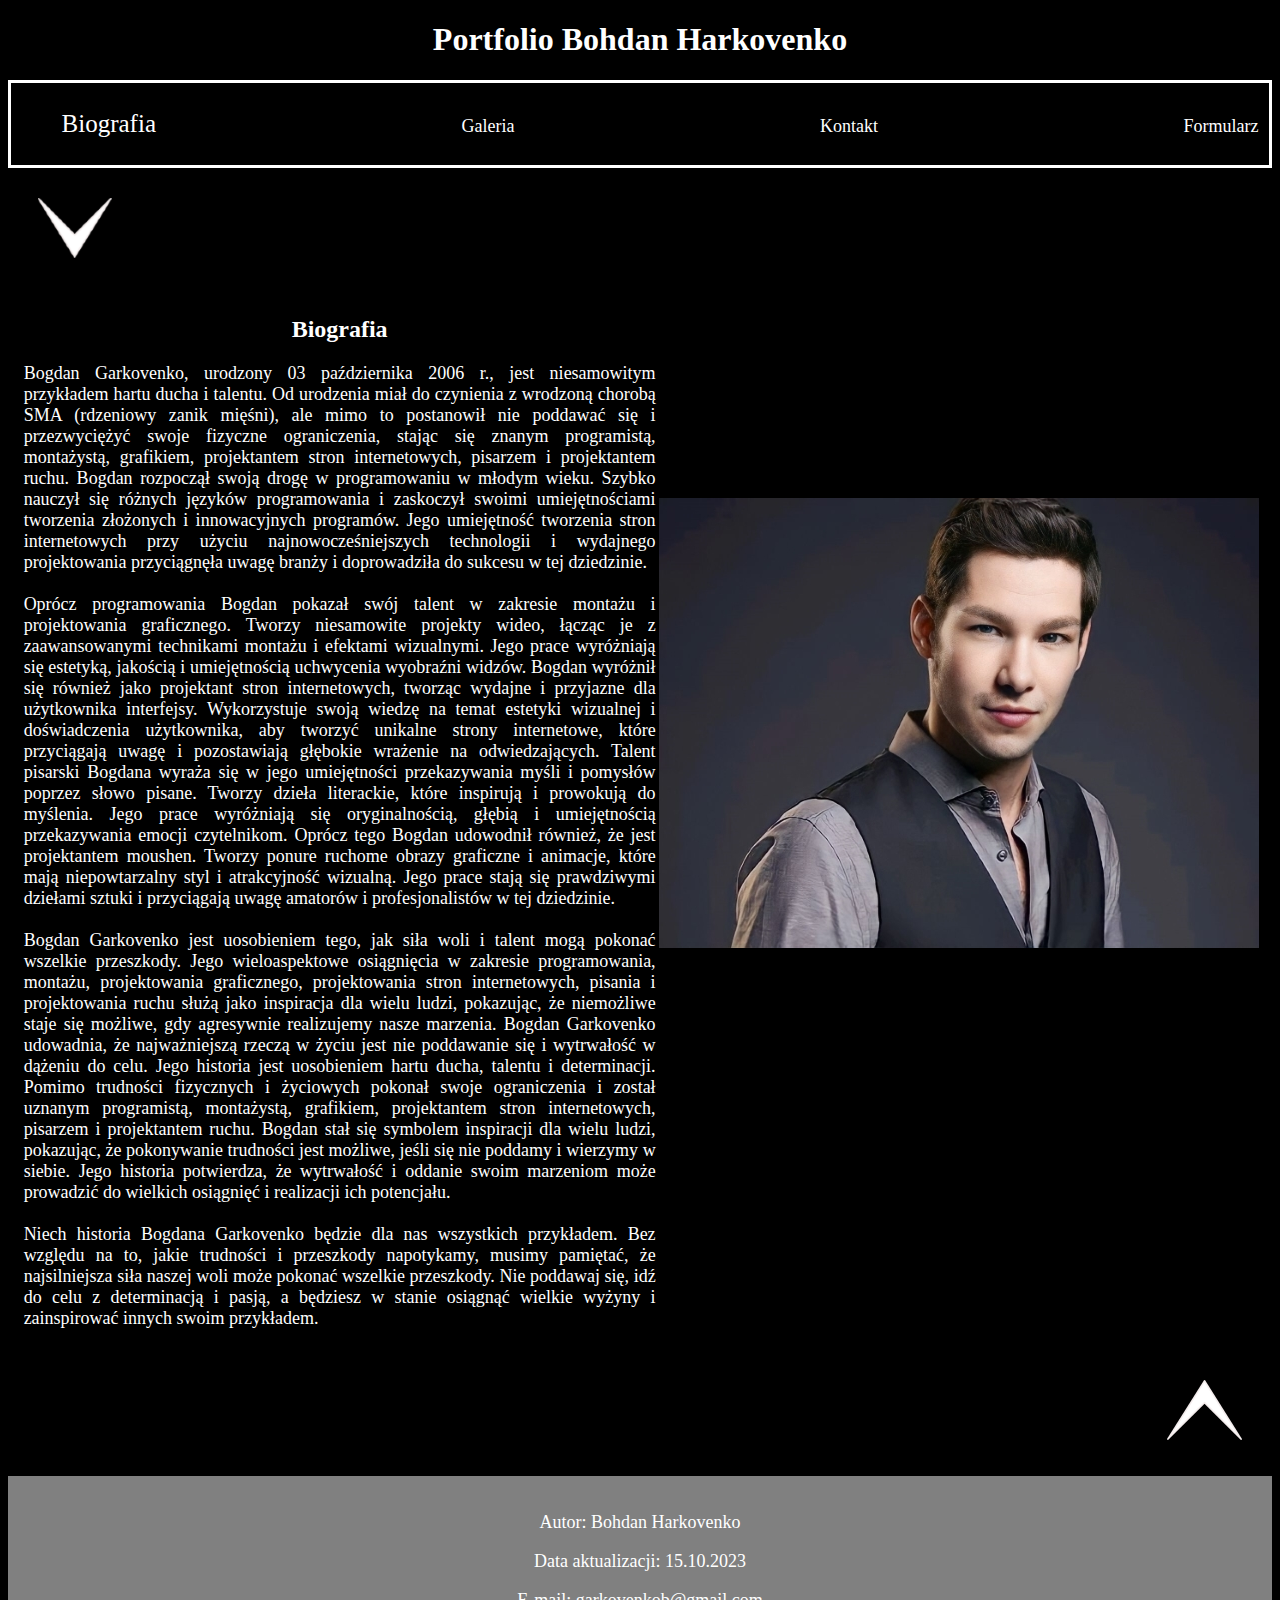
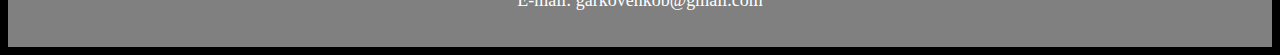
<file: index.html>
<!DOCTYPE html>
<html>
	<head>
		<meta charset="utf-8">
		<title>Portfolio Bohdan Harkovenko</title>
		<link rel="stylesheet" type="text/css" href="style.css">
	</head>
	<body>
	<a name="poczatek">  </a>
	
	<div id="nazwa">
	
		<h1>Portfolio Bohdan Harkovenko</h1>
		
	</div>
	
	
	<nav>
		<ul>
			<li><a id="tu" href="index.html">Biografia</a></li>
			<li><a id="inne" href="galeria.html">Galeria</a></li>
			<li><a id="inne" href="kontakt.html">Kontakt</a></li>
			<li><a id="inne" href="formularz.html">Formularz</a></li>
		</ul>
	</nav>
	
	<div id="konstr">
		
		<a href="#koniec"> <div id="vdol">
		<img src="img/vdol.png" />
	</div> </a>
		
	</div>
		
		<div id="biografia">
		
		<h2> Biografia </h2>
		
		<p align="justify">  Bogdan Garkovenko, urodzony 03 października 2006 r., jest niesamowitym przykładem hartu ducha i talentu. Od urodzenia miał do czynienia z wrodzoną chorobą SMA (rdzeniowy zanik mięśni), ale mimo to postanowił nie poddawać się i przezwyciężyć swoje fizyczne ograniczenia, stając się znanym programistą, montażystą, grafikiem, projektantem stron internetowych, pisarzem i projektantem ruchu.

Bogdan rozpoczął swoją drogę w programowaniu w młodym wieku. Szybko nauczył się różnych języków programowania i zaskoczył swoimi umiejętnościami tworzenia złożonych i innowacyjnych programów. Jego umiejętność tworzenia stron internetowych przy użyciu najnowocześniejszych technologii i wydajnego projektowania przyciągnęła uwagę branży i doprowadziła do sukcesu w tej dziedzinie.	<br/><br/>

Oprócz programowania Bogdan pokazał swój talent w zakresie montażu i projektowania graficznego. Tworzy niesamowite projekty wideo, łącząc je z zaawansowanymi technikami montażu i efektami wizualnymi. Jego prace wyróżniają się estetyką, jakością i umiejętnością uchwycenia wyobraźni widzów.

Bogdan wyróżnił się również jako projektant stron internetowych, tworząc wydajne i przyjazne dla użytkownika interfejsy. Wykorzystuje swoją wiedzę na temat estetyki wizualnej i doświadczenia użytkownika, aby tworzyć unikalne strony internetowe, które przyciągają uwagę i pozostawiają głębokie wrażenie na odwiedzających.

Talent pisarski Bogdana wyraża się w jego umiejętności przekazywania myśli i pomysłów poprzez słowo pisane. Tworzy dzieła literackie, które inspirują i prowokują do myślenia. Jego prace wyróżniają się oryginalnością, głębią i umiejętnością przekazywania emocji czytelnikom.

Oprócz tego Bogdan udowodnił również, że jest projektantem moushen. Tworzy ponure ruchome obrazy graficzne i animacje, które mają niepowtarzalny styl i atrakcyjność wizualną. Jego prace stają się prawdziwymi dziełami sztuki i przyciągają uwagę amatorów i profesjonalistów w tej dziedzinie.	<br/><br/>

Bogdan Garkovenko jest uosobieniem tego, jak siła woli i talent mogą pokonać wszelkie przeszkody. Jego wieloaspektowe osiągnięcia w zakresie programowania, montażu, projektowania graficznego, projektowania stron internetowych, pisania i projektowania ruchu służą jako inspiracja dla wielu ludzi, pokazując, że niemożliwe staje się możliwe, gdy agresywnie realizujemy nasze marzenia.

Bogdan Garkovenko udowadnia, że najważniejszą rzeczą w życiu jest nie poddawanie się i wytrwałość w dążeniu do celu. Jego historia jest uosobieniem hartu ducha, talentu i determinacji. Pomimo trudności fizycznych i życiowych pokonał swoje ograniczenia i został uznanym programistą, montażystą, grafikiem, projektantem stron internetowych, pisarzem i projektantem ruchu.

Bogdan stał się symbolem inspiracji dla wielu ludzi, pokazując, że pokonywanie trudności jest możliwe, jeśli się nie poddamy i wierzymy w siebie. Jego historia potwierdza, że wytrwałość i oddanie swoim marzeniom może prowadzić do wielkich osiągnięć i realizacji ich potencjału.	<br/><br/>

Niech historia Bogdana Garkovenko będzie dla nas wszystkich przykładem. Bez względu na to, jakie trudności i przeszkody napotykamy, musimy pamiętać, że najsilniejsza siła naszej woli może pokonać wszelkie przeszkody. Nie poddawaj się, idź do celu z determinacją i pasją, a będziesz w stanie osiągnąć wielkie wyżyny i zainspirować innych swoim przykładem.  </p>
	
	</div>
	
	<div id="avatar">
		<img src="img/avatar.jpg" />
	</div>
		
		
		<div id="poczstr">
		
		<a name="koniec"> </a>	
		<a href="#poczatek"> <div id="vgore">
		<img src="img/vgore.png" />
	</div> </a>

		</div>
		
	<footer>
	
	<br/>
	<p> Autor: Bohdan Harkovenko </p>
	<p> Data aktualizacji: 15.10.2023 </p> 
	<p> E-mail: garkovenkob@gmail.com </p>
	<br/>
	
	</footer>
		
	</body>

</html>
</file>
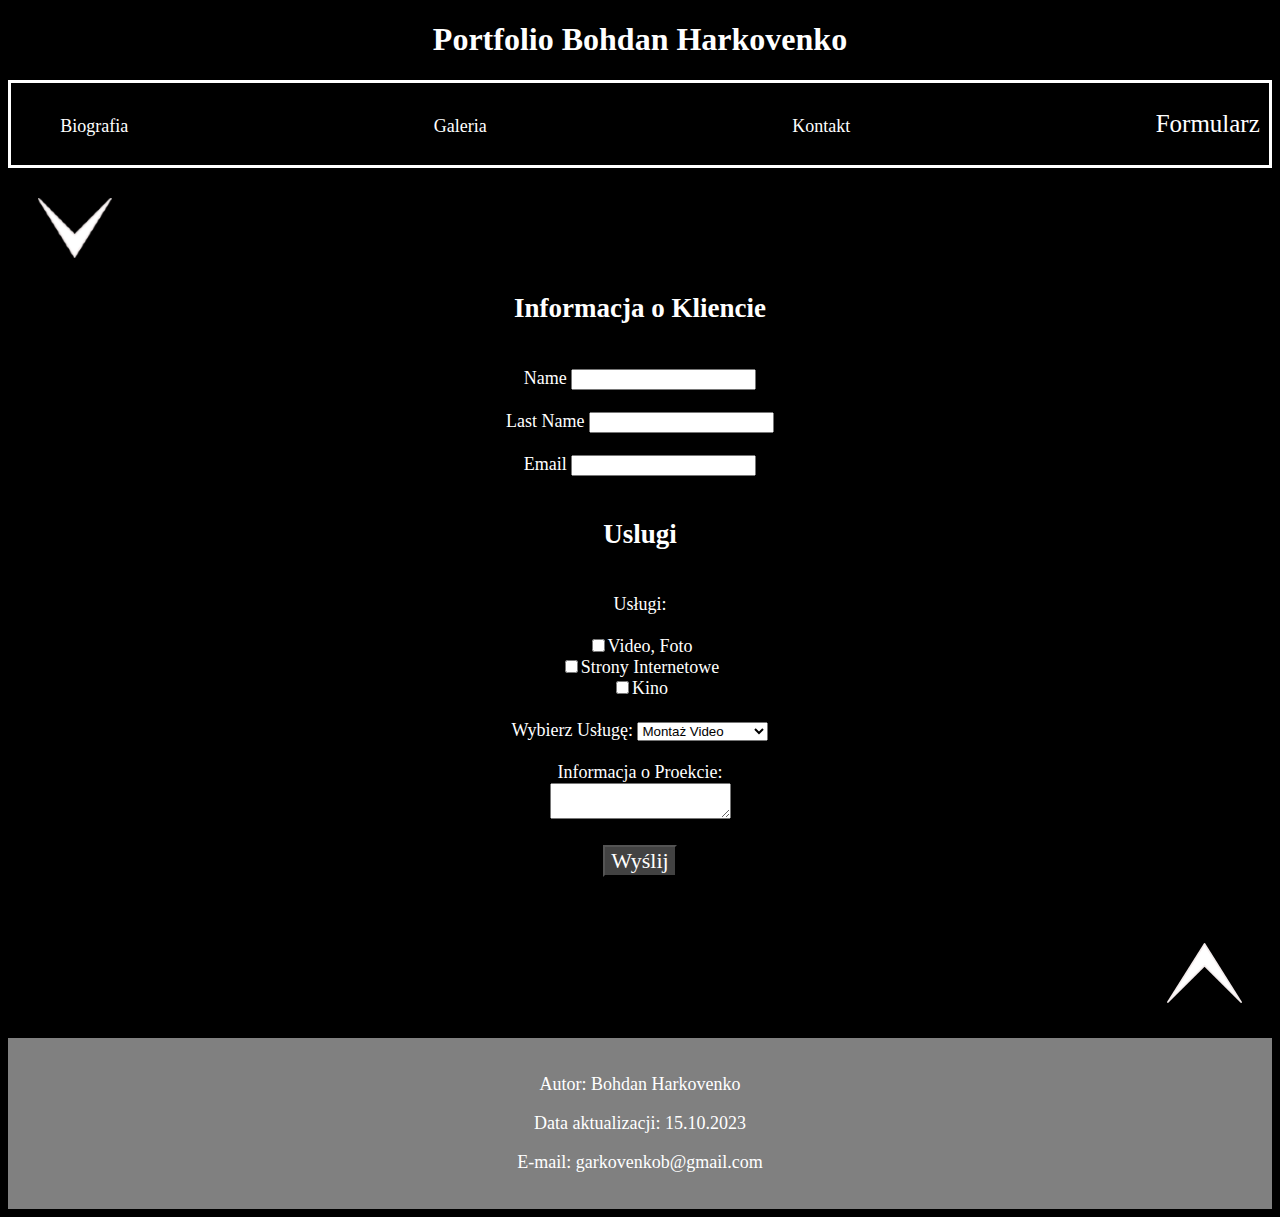
<file: formularz.html>
<!DOCTYPE html>
<html>
	<head>
		<meta charset="utf-8">
		<title>Portfolio Bohdan Harkovenko</title>
		<link rel="stylesheet" type="text/css" href="stylef.css">
	</head>
	<body>
	<a name="poczatek">  </a>
	
	<div id="nazwa">
	
		<h1>Portfolio Bohdan Harkovenko</h1>
		
	</div>
	
	
	<nav>
		<ul>
			<li><a id="inne" href="index.html">Biografia</a></li>
			<li><a id="inne" href="galeria.html">Galeria</a></li>
			<li><a id="inne" href="kontakt.html">Kontakt</a></li>
			<li><a id="tu" href="formularz.html">Formularz</a></li>
		</ul>
	</nav>
	
	<div id="konstr">
		
		<a href="#koniec"> <div id="vdol">
		<img src="img/vdol.png" />
	</div> </a>
		
	</div>
		
		<main>
		
			<form action="index.html" method="post">
          
          <h2>Informacja o Kliencie</h2>
		  
		  <br/>
		  
          
          <label for="name">Name</label>
          <input type="text" id="name" name="student_name">
		  
		  <br/>
		  <br/>
		  
		  <label for="name">Last Name</label>
          <input type="text" id="name" name="student_lname">
		  
		  <br/>
		  <br/>
		  
          <label for="mail">Email</label>
          <input type="email" id="mail" name="student_email">
		  
		  <br/>
		  <br/>
		  

          <h2>Uslugi</h2>
		  
		  <br/>
		  
		  <label>Usługi:</label>
		  
		  <br/>
		  <br/>
		  
          <input type="checkbox" id="video_foto" value="video_foto" name="user_uslugi"><label class="light" for="video_foto">Video, Foto</label><br/>
          <input type="checkbox" id="strony_internetowe" value="strony_internetowe" name="user_uslugi"><label class="light" for="business">Strony Internetowe</label><br/>
          <input type="checkbox" id="kino" value="kino" name="user_uslugi"><label class="light" for="law">Kino</label><br/>
		  
		  <br/>

          <label for="wbu">Wybierz Usługę: </label>
          <select id="wbu" name="wybierz_usluge">
            <optgroup label="Video, Foto">
              <option value="montaż_video">Montaż Video</option>
			  <option value="reklama">Reklama</option>
              <option value="obrobka_zdjec">Obróbka Zdjęć</option>
			  <option value="graphic_design">Graphic Design</option>
              <option value="3d_grafika">3D Grafika</option>
              <option value="motion_design">Motion Design</option>
            </optgroup>
            <optgroup label="Strony Internetowe">
              <option value="web_design">Web Design</option>
              <option value="programowanie">Programowanie</option>
            </optgroup>
			<optgroup label="Kino">
              <option value="scenarzysta">Scenarzysta</option>
			  <option value="rezyseria">Reżyseria</option>
            </optgroup>
          </select>
		  
		  <br/>
		  <br/>
        
		<label for="infopr">Informacja o Proekcie: </label>
		
		<br/>
		
          <textarea id="infoopr" name="projeckt_info"></textarea>
		  
		  <br/>
		  <br/>
		
        <button type="submit">Wyślij</button>
      </form>
			
		<br/>
			
			
			
		</main>
		

		
		<br/>
		
		<div id="poczstr">
		
		<a name="koniec"> </a>	
		<a href="#poczatek"> <div id="vgore">
		<img src="img/vgore.png" />
	</div> </a>

		</div>
		
	<footer>
	
	<br/>
	<p> Autor: Bohdan Harkovenko </p>
	<p> Data aktualizacji: 15.10.2023 </p> 
	<p> E-mail: garkovenkob@gmail.com </p>
	<br/>
	
	</footer>
		
	</body>

</html>
</file>
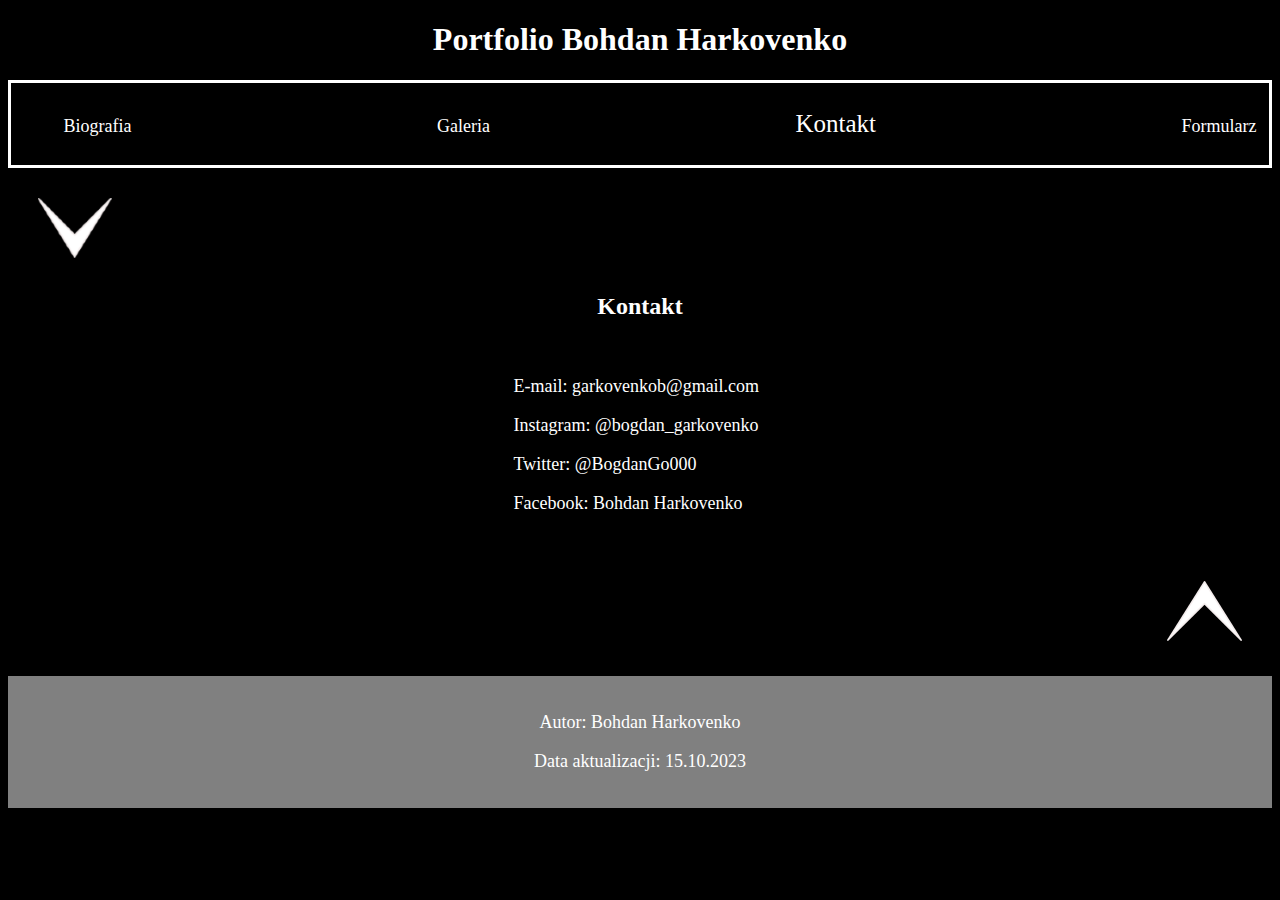
<file: kontakt.html>
<!DOCTYPE html>
<html>
	<head>
		<meta charset="utf-8">
		<title>Portfolio Bohdan Harkovenko</title>
		<link rel="stylesheet" type="text/css" href="stylek.css">
	</head>
	<body>
	<a name="poczatek">  </a>
	
	<div id="nazwa">
	
		<h1>Portfolio Bohdan Harkovenko</h1>
		
	</div>
	
	
	<nav>
		<ul>
			<li><a id="inne" href="index.html">Biografia</a></li>
			<li><a id="inne" href="galeria.html">Galeria</a></li>
			<li><a id="tu" href="kontakt.html">Kontakt</a></li>
			<li><a id="inne" href="formularz.html">Formularz</a></li>
		</ul>
	</nav>
	
	<div id="konstr">
		
		<a href="#koniec"> <div id="vdol">
		<img src="img/vdol.png" />
	</div> </a>
		
	</div>
		
		<main>
		
			<h2> Kontakt </h2>
			
		<br/>
			<div id="linki">
			<p> E-mail: garkovenkob@gmail.com </p>
			<a href="https://www.instagram.com/bogdan_garkovenko/"><p> Instagram: @bogdan_garkovenko </p></a>
			<a href="https://twitter.com/BogdanGo000"><p> Twitter: @BogdanGo000 </p></a>
			<a href="https://www.facebook.com/Bohdan.Harkovenko.1/"><p> Facebook: Bohdan Harkovenko </p></a>
			</div>
		</main>
		

		
		<br/>
		
		<div id="poczstr">
		
		<a name="koniec"> </a>	
		<a href="#poczatek"> <div id="vgore">
		<img src="img/vgore.png" />
	</div> </a>

		</div>
		
	<footer>
	
	<br/>
	<p> Autor: Bohdan Harkovenko </p>
	<p> Data aktualizacji: 15.10.2023 </p> 
	<br/>
	
	</footer>
		
	</body>

</html>
</file>
<file: style.css>
table {
	width: 70%;
}
body {
	background-color: black;
}
h1, h2, h3 {
	font-family: Times New Roman;
	text-align: center;
	color: white;
}
p {
	font-family: Trebuchet MS;
	color: white;
	font-size: 18px;
}
a {
	color: white;
	font-size: 18px;
}
a#tu{
	font-size: 25px;
}
ul, li {
		display: inline-block;
		font-size: 22px;
}
nav {
	border: 3px solid white;
	text-align: center;
	word-spacing: 300px;
	font-size: 22px;
	padding: 5px;
}
div#tabela {
	margin-left: auto;
	margin-right: auto;
}
div#biografia {
	text-align: left;
	width: 50%;
	margin-left: 1%;
	margin-right: 2%;
	padding: 3px;
}
div#avatar {
	display: inline-block;
	position: absolute;
	right: 1%;
	top: 55%;
	margin-right: 5px;
	padding: 3px;
}
div#nazwa {
	text-align: center;
}
div#konstr {
	text-align: left;
	margin: 2%;
	padding: 5px;
}
div#poczstr {
	text-align: right;
	margin: 2%;
	padding: 5px;
}
div#jestem {
	position: absolute;
	left: 25.3%;
	top: 12.5%;
}
footer {
	text-align: center;
	background-color: gray;
}
a:link {
	text-decoration: none;
	color: white;
}
a:hover {
	text-decoration: none;
	color: white;
	font-size: 20px;
}
a:active {
	text-decoration: none;
	color: gray;
	font-size: 22px;
}
</file>
<file: stylef.css>
table {
	width: 70%;
}
body {
	background-color: black;
}
form{
	text-align: center;
	color: white;
	font-family: Trebuchet MS;
	font-size: 18px;
}
button{
	background-color: #424242;
	color: white;
	font-family: Trebuchet MS;
	font-size: 22px;
}
h1, h2, h3 {
	font-family: Times New Roman;
	text-align: center;
	color: white;
}
p {
	font-family: Trebuchet MS;
	color: white;
	font-size: 18px;
}
a {
	color: white;
	font-size: 18px;
}
a#tu{
	font-size: 25px;
}
ul, li {
		display: inline-block;
		font-size: 22px;
}
nav {
	border: 3px solid white;
	text-align: center;
	word-spacing: 300px;
	font-size: 22px;
	padding: 5px;
}
div#tabela {
	margin-left: auto;
	margin-right: auto;
}
div#nazwa {
	text-align: center;
}
div#konstr {
	text-align: left;
	margin: 2%;
	padding: 5px;
}
div#poczstr {
	text-align: right;
	margin: 2%;
	padding: 5px;
}
div#jestem {
	position: absolute;
	right: 22.5%;
	top: 12.5%;
}
div#linki {
	text-align: left;
	margin-left: 40%;
	margin-right: auto;
}
footer {
	text-align: center;
	background-color: gray;
}
a:link {
	text-decoration: none;
	color: white;
}
a:hover {
	text-decoration: none;
	color: white;
	font-size: 20px;
}
a:active {
	text-decoration: none;
	color: gray;
	font-size: 22px;
}
</file>
<file: stylek.css>
table {
	width: 70%;
}
body {
	background-color: black;
}
h1, h2, h3 {
	font-family: Times New Roman;
	text-align: center;
	color: white;
}
p {
	font-family: Trebuchet MS;
	color: white;
	font-size: 18px;
}
a {
	color: white;
	font-size: 18px;
}
a#tu{
	font-size: 25px;
}
ul, li {
		display: inline-block;
		font-size: 22px;
}
nav {
	border: 3px solid white;
	text-align: center;
	word-spacing: 300px;
	font-size: 22px;
	padding: 5px;
}
div#tabela {
	margin-left: auto;
	margin-right: auto;
}
div#nazwa {
	text-align: center;
}
div#konstr {
	text-align: left;
	margin: 2%;
	padding: 5px;
}
div#poczstr {
	text-align: right;
	margin: 2%;
	padding: 5px;
}
div#jestem {
	position: absolute;
	right: 22.5%;
	top: 12.5%;
}
div#linki {
	text-align: left;
	margin-left: 40%;
	margin-right: auto;
}
footer {
	text-align: center;
	background-color: gray;
}
a:link {
	text-decoration: none;
	color: white;
}
a:hover {
	text-decoration: none;
	color: white;
	font-size: 20px;
}
a:active {
	text-decoration: none;
	color: gray;
	font-size: 22px;
}
</file>
